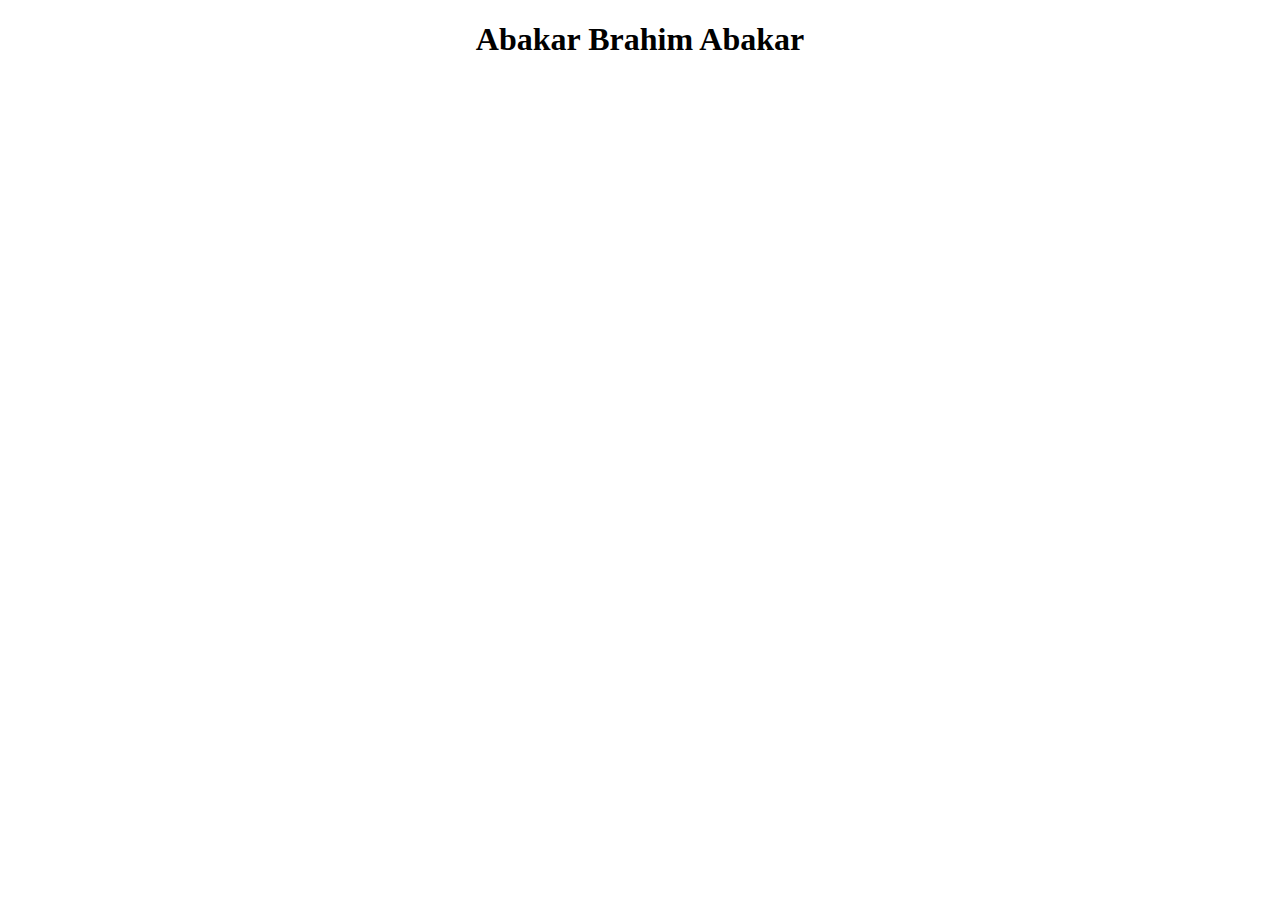
<file: abakarBrahimAbakar.html>
<!DOCTYPE html>
<html lang="en">
<head>
    <meta charset="UTF-8">
    <meta name="viewport" content="width=device-width, initial-scale=1.0">
    <title>Document</title>
  <style>
    h1{
        text-align: center;
    }
  </style>
</head>
<body>
    <h1>Abakar Brahim Abakar</h1>
</body>
</html>
</file>
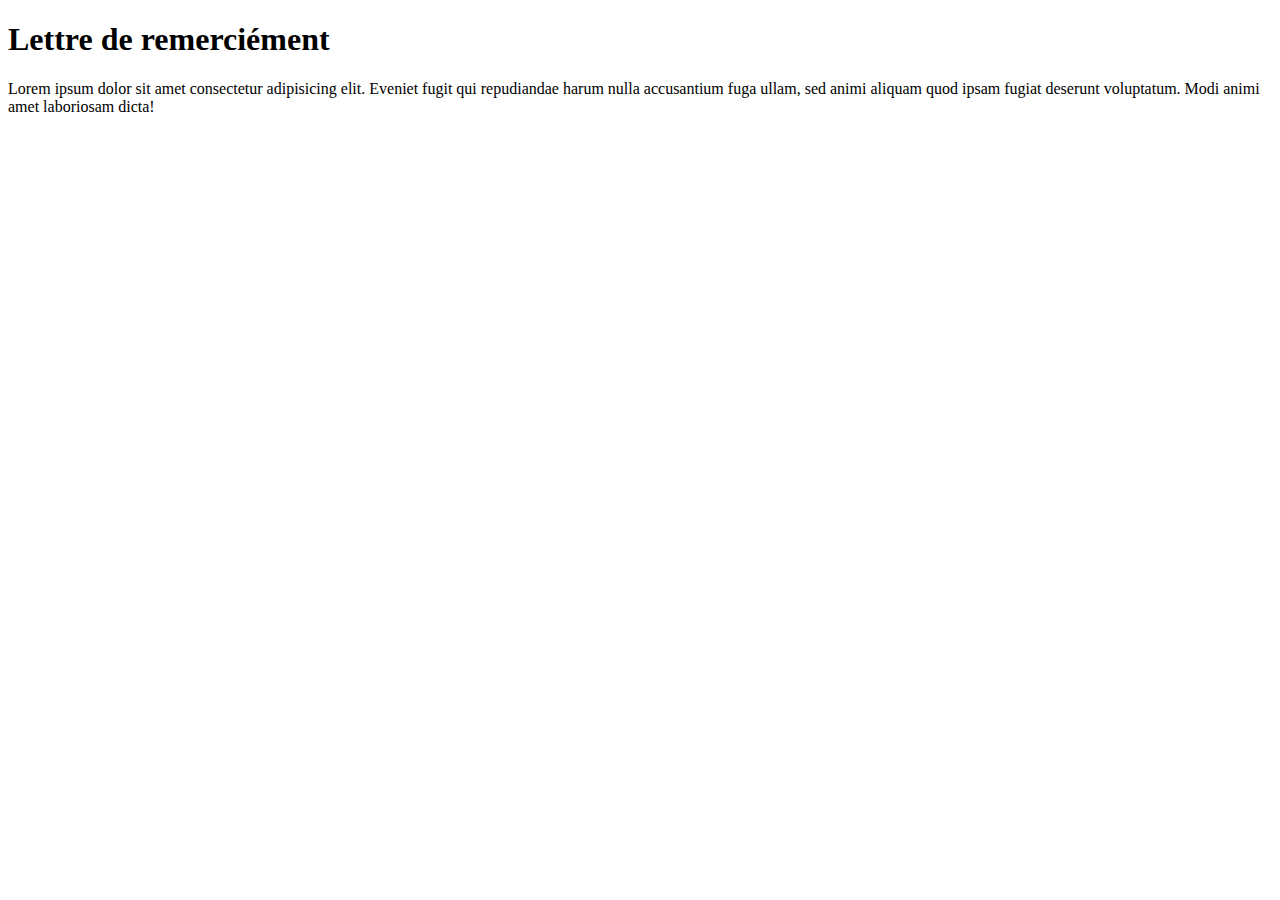
<file: Bachar.html>
<!DOCTYPE html>
<html lang="en">
<head>
    <meta charset="UTF-8">
    <meta name="viewport" content="width=device-width, initial-scale=1.0">
    <title>Document</title>
</head>
<body>
    <h1>Lettre de remerciément</h1>
    <p>Lorem ipsum dolor sit amet consectetur adipisicing elit. Eveniet fugit qui repudiandae harum nulla accusantium fuga ullam, sed animi aliquam quod ipsam fugiat deserunt voluptatum. Modi animi amet laboriosam dicta!</p>
</body>
</html>
</file>
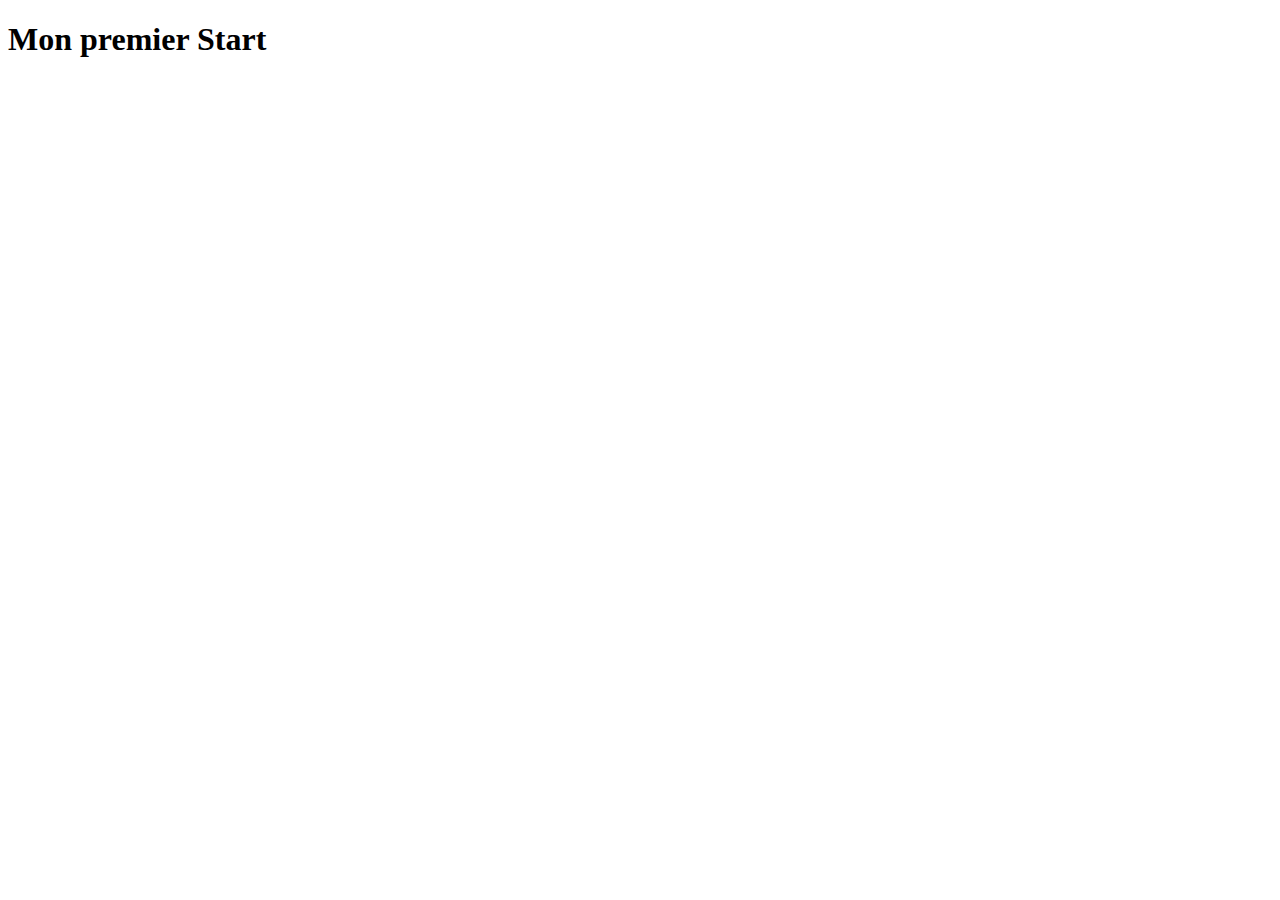
<file: cisse.html>
<!DOCTYPE html>
<html lang="en">
<head>
    <meta charset="UTF-8">
    <meta name="viewport" content="width=device-width, initial-scale=1.0">
    <title>Document</title>
</head>
<body>
    <h1>Mon premier Start</h1>
</body>
</html>
</file>
